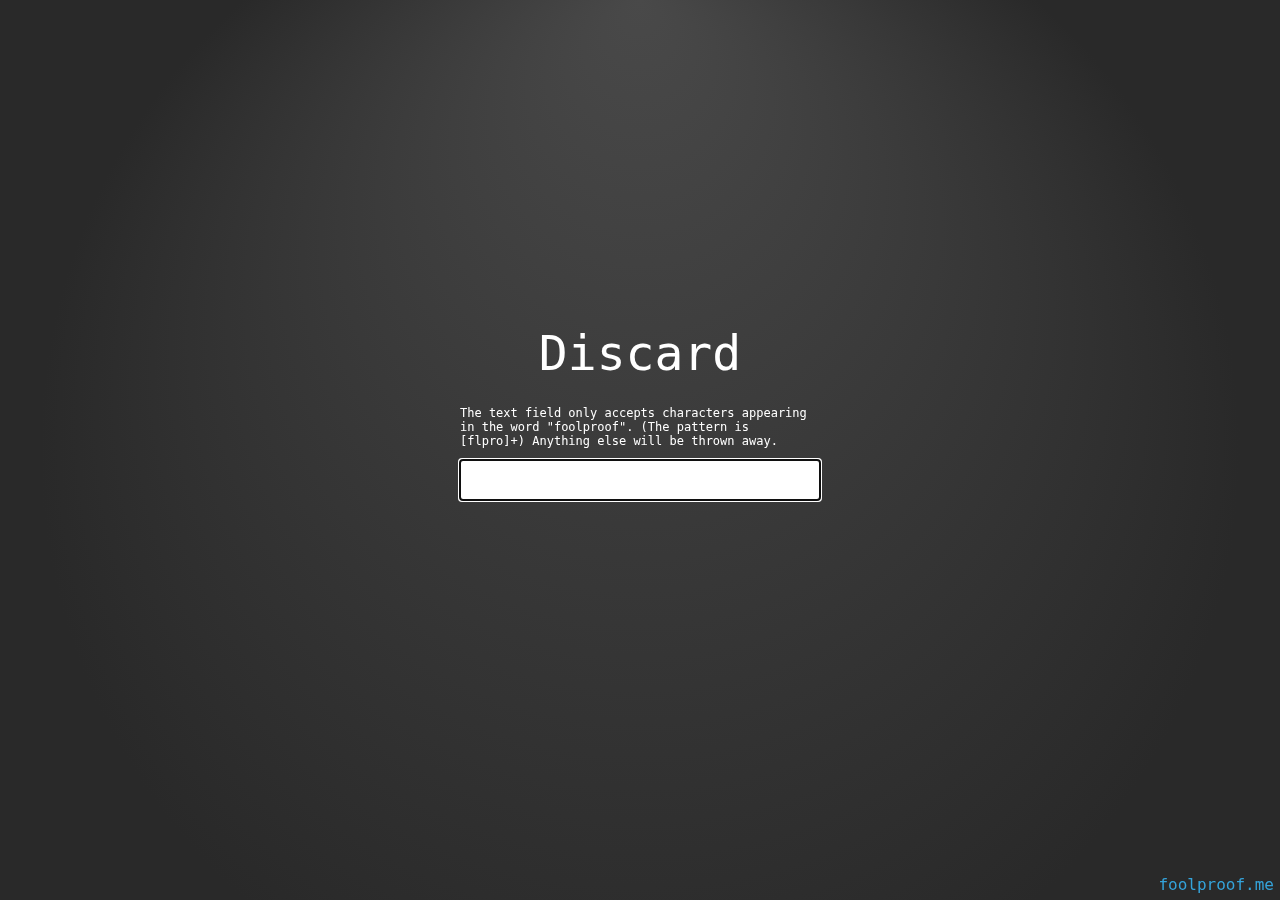
<file: index.html>
<!DOCTYPE HTML>
<html>
<head>
	<meta charset="UTF-8">
	<title>Discard invalid input</title>
	<script src="js/jquery.min.js"></script>
	<link rel="stylesheet" title="csse" type="text/css" href="css/discard2.css">
</head>
<body>
<div class="ui-container">
	<h1 id="cascade">Discard</h1>
	<p>The text field only accepts characters appearing in the word "foolproof". (The pattern is <code class="pattern">[flpro]+</code>) Anything else will be thrown away.</p>
	<div id="input-container">
		<input type="text" autofocus id="input" maxlength="23" pattern="[flpro]+">
		<span id="output"></span>
		<input type="submit" id="clear" class="hide" value="Clear">
		<div class="illegal-container">
			<span style="" class="illegal hide">
				<span></span>
			</span>
		</div>
	</div>
</div>
<div id="footer">
	<a href="http://foolproof.me">foolproof.me</a>
</div>


<script type="text/javascript" charset="utf-8">

	$(document).ready(function() {
		var last_good_value = '';

		illegal_container = $('.illegal-container').remove();

		$('#clear').live('click', function(event) {
			last_good_value = '';
			$('#input').val('');
			$('#output').text('');
			$('#input')[0].focus();
			$(this).removeClass('show')
		});

		$('#input').live('change, input', function(event) {
			if ($(this).val() == '') {
				$('#clear').removeClass('show');
			}
			else {
				$('#clear').addClass('show');
			};


			var input = $(this).val();
			var new_input = input.replace(last_good_value, '');

			if ($(this)[0].validity.valid == false || $(this).val().length > $(this).attr('maxlength') - 1){
				var new_clone = illegal_container.clone();
				var illegal = new_clone.children();

				new_clone.css({
				  position: 'absolute',
				  top: '6px',
				  left: $('#output').outerWidth(),
				  zIndex: '40'
				});

				$('#input-container').append( new_clone );
				illegal.removeClass('hide').children().text( new_input );
				setTimeout(function() {
					illegal.addClass('animate');
				}, 100);
				setTimeout(function () {
					new_clone.css('z-index', '3')
				}, 250);
				setTimeout(function() {
					illegal.removeClass('animate').addClass('hide');
					new_clone.remove();
				}, 500);

				$(this).val(last_good_value);
				$('#input').blur();
				setTimeout(function(){
					$('#input').focus();
				}, 100);
			}
			else {
				last_good_value = $(this).val();
				$('#output').text(last_good_value);
			}

		});

	});

</script>

</body>
</html>
</file>
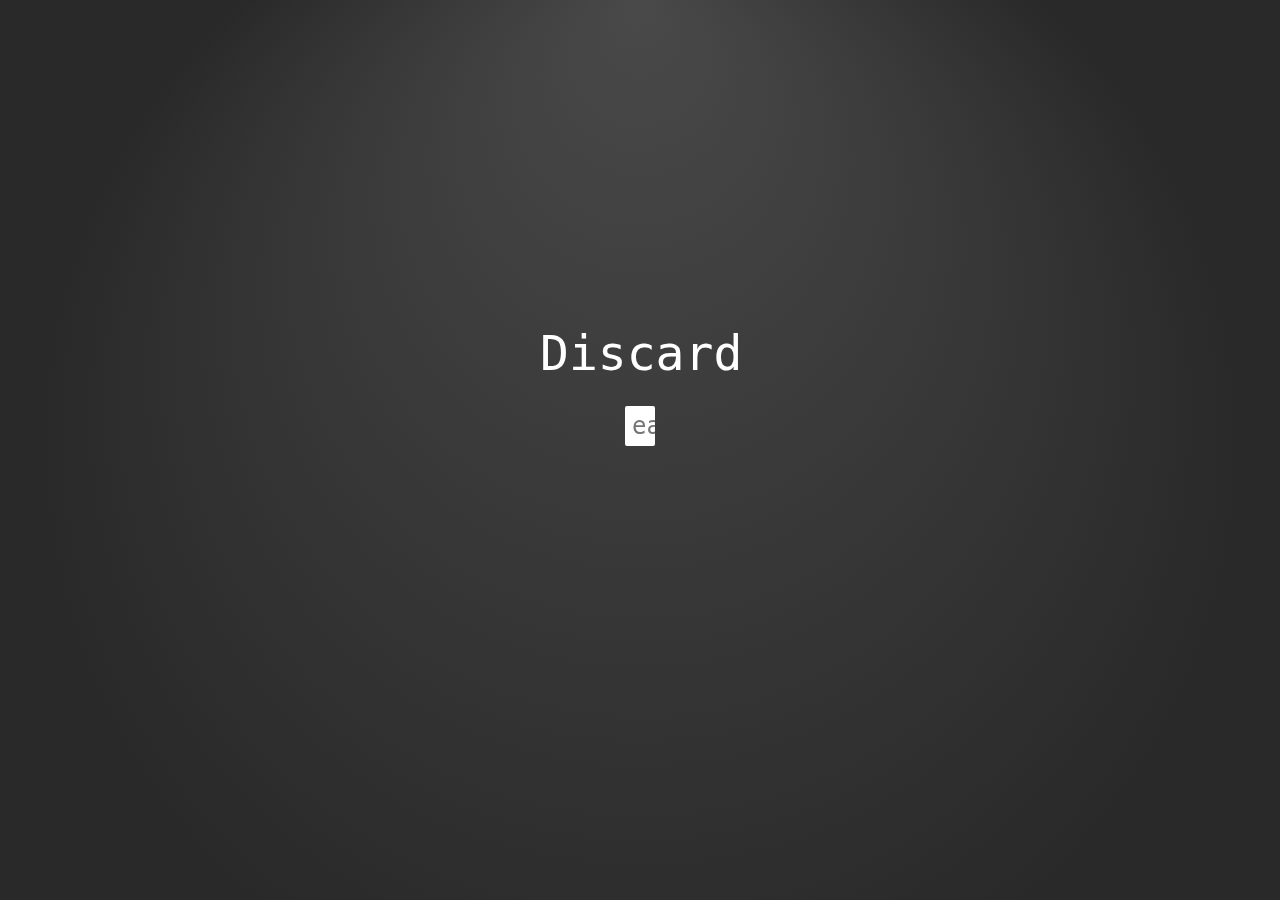
<file: index.old1.html>
<!DOCTYPE HTML>
<html>
<head>
	<meta charset="UTF-8">
	<title>Discard invalid input</title>
	<script src="js/jquery.min.js"></script>
	<link rel="stylesheet" title="csse" type="text/css" href="css/discard.css">
	
	<script src="js/less.js" type="text/javascript"></script>

</head>
<body>
<div class="ui-container">
	<h1 id="cascade">Discard</h1>
	<input type="text" size="2" placeholder="easter" id="show_illegal" style="width: 30px; margin:auto;">
<div class="illegal-container">
	<span style="" class="illegal hide">
		<span></span>
	</span>
</div>
</div>


<script type="text/javascript" charset="utf-8">

	$(document).ready(function() {

		illegal_container = $('.illegal-container').remove();

		document.getElementById("show_illegal").focus();

		$('#show_illegal').live('keydown', function(event) {
			$('#show_illegal').val('');
		});

		$('#show_illegal').live('input', function(event) {
			var new_clone = illegal_container.clone();
			var illegal = new_clone.children();
			
			$('.ui-container').append( new_clone );
			illegal.removeClass('hide').children().text( $(this).val() );
			setTimeout(function() {
				illegal.addClass('animate');
			}, 100);
			setTimeout(function() {
				illegal.removeClass('animate').addClass('hide');
				//console.log(illegal[0]);
				new_clone.remove();
			}, 500);
			$('#show_illegal').attr('value', '')
		});

	});

</script>

</body>
</html>
</file>
<file: css/discard2.css>
* {
	-webkit-box-sizing: border-box;
	-moz-box-sizing: border-box;
	box-sizing: border-box;
}
html, body {
	font-family: Andale Mono, monospace;
	margin: 0;
	padding: 0;
	height: 100%;
	-webkit-box-sizing: border-box;
	-moz-box-sizing: border-box;
	box-sizing: border-box;
	-webkit-font-smoothing: antialiased;
}
body {
	color: white;
	background: #292929;
	background: #292929 -webkit-gradient(radial, 50% 0%, 0, 50% 50%, 600, from(#494949), to(#292929));
	background-repeat: no-repeat;
}
a {
	text-decoration: none;
	color: hsl(200, 69%, 53%);
}
h1 {
	color: white;
	font-weight: normal;
	margin: 25px auto;
	text-align: center;
	font-size: 48px;
}
p {
	text-align: left;
	font-size: 12px;
}

.ui-container {
	text-align: center;
	position: fixed;
	top: 50%;
	left: 50%;
	width: 360px;
	height: 200px;
	margin-top: -150px;
	margin-left: -180px;
	font-size: 24px;
}
input, button {
  -webkit-font-smoothing: antialiased;
}
#input-container {
	height: 50px;
	position: relative;
	text-align: center;
}
#input, #output {
	font-family: inherit;
	white-space: pre;
	position: absolute;
	top: 0px;
	left: 0px;
	-webkit-box-sizing: border-box;
	-moz-box-sizing: border-box;
	box-sizing: border-box;
	width: 100%;
	display: block;
	border-radius: 2px;anemri
	font-family: Andale Mono, monospace;
	font-size: 12px;
	line-height: 25px;
	padding: 0px 0px 0px 7px;
	border: none;
	font-size: 24px;
	height: 40px;
	background: white;
	color: black;
	text-align: left;
	z-index: 20;
}
#input:invalid {
	background: red;
	color: orange;
}
#output {
	visibility: hidden;
	z-index: 10;
	width: auto;
	float: left;
}
#clear {
	background: url(../img/x.png);
	opacity: .5;
	background-position: center;
	border: none;
	border-radius: 200px;
	width: 36px;
	height: 36px;
	margin: 2px 0px 2px 2px;
	color: transparent;
	padding: 0px;
	overflow: hidden;
	position: absolute;
	top: 0px;
	right: 0px;
	z-index: 60;
	
	display: none;
}
#clear.show {
	display: block;
}
.illegal-container {
}
.illegal, .illegal span {
	color: hsl(8, 87%, 42%);
	display: inline-block;
}
.debug * {
	outline: 1px solid green;
}

.illegal {
	opacity: 1;
}

.illegal span {
}

.hide {
	display: none;
}

.illegal.animate, .illegal.animate span {
	-webkit-animation-duration: .5s;
	-webkit-animation-iteration-count: 1;
}
.illegal.animate {
	position: relative;
	-webkit-animation-name: illegal-outer;
	-webkit-animation-timing-function: ease-out;
	-webkit-transform-origin: center right;
	-webkit-animation-fill-mode: forwards;
}
.illegal.animate span {
	-webkit-animation-name: illegal-inner;
	-webkit-animation-timing-function: linear;
	-webkit-animation-fill-mode: forwards;
}


@-webkit-keyframes illegal-outer {
	from {
		-webkit-transform: translateY(0px);
		-webkit-animation-timing-function: cubic-bezier(0, 0, 0, 1);
	}
	25% {
		-webkit-transform: translateY(-60px);
		-webkit-animation-timing-function: cubic-bezier(0, 0, 1, 0);
	}
	49% {
		-webkit-transform: translateY(00px);
	}
	50% {
		-webkit-transform: translateY(-6px);
		-webkit-animation-timing-function: cubic-bezier(0, 0, 0, 1);
	}
	75% {
		-webkit-transform: translateY(60px);
	}
	to {
		-webkit-transform: translateY(60px);
	}
}

@-webkit-keyframes illegal-inner {
	from {
		opacity: 1;
		-webkit-transform: translateX(0px) scale(1) rotate(0deg);
	}
	50% {
		opacity: .5;
		-webkit-transform: translateX(40px) scale(.4) rotate(80deg);
	}
	60% {
		opacity: 0;
		-webkit-transform: translateX(48px) scale(0) rotate(100deg);
	}
	to {
		opacity: 0;
		-webkit-transform: translateX(80px) scale(1) rotate(0deg);
	}
}

#footer {
	position: fixed;
	bottom: 6px;
	right: 6px;
}











/* yes, the animations are defined three times separately, because it's just painful to read and keep in sync every single property repeated three times on the spot */



.illegal.animate, .illegal.animate span {
	-moz-animation-duration: .5s;
	-moz-animation-iteration-count: 1;
}
.illegal.animate {
	position: relative;
	-moz-animation-name: illegal-outer;
	-moz-animation-timing-function: ease-out;
	-moz-transform-origin: center right;
	-moz-animation-fill-mode: forwards;
}
.illegal.animate span {
	-moz-animation-name: illegal-inner;
	-moz-animation-timing-function: linear;
	-moz-animation-fill-mode: forwards;
}


@-moz-keyframes illegal-outer {
	from {
		-moz-transform: translateY(0px);
		-moz-animation-timing-function: cubic-bezier(0, 0, 0, 1);
	}
	25% {
		-moz-transform: translateY(-60px);
		-moz-animation-timing-function: cubic-bezier(0, 0, 1, 0);
	}
	49% {
		-moz-transform: translateY(00px);
	}
	50% {
		-moz-transform: translateY(-6px);
		-moz-animation-timing-function: cubic-bezier(0, 0, 0, 1);
	}
	75% {
		-moz-transform: translateY(60px);
	}
	to {
		-moz-transform: translateY(60px);
	}
}

@-moz-keyframes illegal-inner {
	from {
		opacity: 1;
		-moz-transform: translateX(0px) scale(1) rotate(0deg);
	}
	50% {
		opacity: .5;
		-moz-transform: translateX(40px) scale(.4) rotate(80deg);
	}
	60% {
		opacity: 0;
		-moz-transform: translateX(48px) scale(0) rotate(100deg);
	}
	to {
		opacity: 0;
		-moz-transform: translateX(80px) scale(1) rotate(0deg);
	}
}









.illegal.animate, .illegal.animate span {
	animation-duration: .5s;
	animation-iteration-count: 1;
}
.illegal.animate {
	position: relative;
	animation-name: illegal-outer;
	animation-timing-function: ease-out;
	transform-origin: center right;
	animation-fill-mode: forwards;
}
.illegal.animate span {
	animation-name: illegal-inner;
	animation-timing-function: linear;
	animation-fill-mode: forwards;
}


@keyframes illegal-outer {
	from {
		transform: translateY(0px);
		animation-timing-function: cubic-bezier(0, 0, 0, 1);
	}
	25% {
		transform: translateY(-60px);
		animation-timing-function: cubic-bezier(0, 0, 1, 0);
	}
	49% {
		transform: translateY(00px);
	}
	50% {
		transform: translateY(-6px);
		animation-timing-function: cubic-bezier(0, 0, 0, 1);
	}
	75% {
		transform: translateY(60px);
	}
	to {
		transform: translateY(60px);
	}
}

@keyframes illegal-inner {
	from {
		opacity: 1;
		transform: translateX(0px) scale(1) rotate(0deg);
	}
	50% {
		opacity: .5;
		transform: translateX(40px) scale(.4) rotate(80deg);
	}
	60% {
		opacity: 0;
		transform: translateX(48px) scale(0) rotate(100deg);
	}
	to {
		opacity: 0;
		transform: translateX(80px) scale(1) rotate(0deg);
	}
}
</file>
<file: css/discard.css>
* {
	-webkit-box-sizing: border-box;
	-moz-box-sizing: border-box;
	box-sizing: border-box;
}
html, body {
	font-family: Andale Mono, monospace;
	margin: 0;
	padding: 0;
	height: 100%;
	-webkit-box-sizing: border-box;
	-moz-box-sizing: border-box;
	box-sizing: border-box;
}
body {
	color: white;
	background: #292929;
	background: #292929 -webkit-gradient(radial, 50% 0%, 0, 50% 50%, 600, from(#494949), to(#292929));
	background-repeat: no-repeat;

}
a {
	color: hsl(200, 69%, 53%);
}
h1 {
	color: white;
	font-weight: normal;
	margin: 25px auto;
	text-align: center;
	font-size: 48px;
}
h2, h3, h4, h5, h6 {
	margin: 0px;
	padding: 0px;
	font-weight: normal;
	font-style: normal;
}
h2 {
	text-transform: uppercase;
	font-weight: normal;
	display: block;
	margin: 0px;
	padding: 0px;
}
code {
	font-family: inherit;
}
textarea, input[type=text],
input[type=url],
input[type=file] {
	-webkit-box-sizing: border-box;
	-moz-box-sizing: border-box;
	box-sizing: border-box;
	height: auto;
	width: 100%;
	display: block;
	border-radius: 2px;
	font-family: Andale Mono, monospace;
	font-size: 12px;
	line-height: 25px;
	padding: 0px 0px 0px 3px;
	border: none;
/*	-webkit-box-shadow:
		inset 0px 2px 3px hsla(0,0%,0%,.3),
		inset 0px 0px 1px hsla(0,0%,0%,.5);
*/
}
textarea:focus,
input[type=text]:focus,
input[type=url]:focus,
input[type=file]:focus {
	outline: none;
}
input[type=submit] {
	border: none;
	float: right;
	border-radius: 2px;
	display: block;
	font: inherit;
	line-height: 23px;
	padding: 0 5px;
	margin: 1px 0px 1px 0px;
	position: relative;
	top: -25px;
	right: 1px;
	width: 60px;
	-webkit-transition: all .33s linear;
	background: hsl(200, 69%, 53%);
	color: #fff;
}
input[type=submit]:hover,
input[type=file]:hover {
	-webkit-transition: all .15s ease-in-out;
}
input[type=submit]:active,
input[type=file]:active {
	color: #666;
	background: transparent;
	//background: #292929 -webkit-gradient(linear, left top, right top, from(black), to(white));
	-webkit-transition: all .15s ease-in-out;
}
input[type=submit].loading {
	color: transparent;
	background: transparent;
	-webkit-transition: all .33s ease-in-out;
}

.ui-container {
	position: fixed;
	top: 50%;
	left: 50%;
	width: 200px;
	height: 200px;
	margin-top: -150px;
	margin-left: -100px;
	font-size: 24px;
}

#show_illegal {
	font-size: 24px;
	height: 40px;
	width: 60px;
	padding-left: 7px;
	text-align: left;

}
.illegal-container {
	text-align: center;
	width: 60px;
	margin: auto;
	margin-top: -35px;
	position: relative;
	left: -1px;
}
.illegal, .illegal span {
	color: hsl(8, 87%, 42%);
	display: inline-block;
}

.illegal {
	position: absolute;
	top: 0px;
	left: 0px;
	width: 60px;
	margin: auto;
	display: block;
	opacity: 1;
}

.illegal span {
}

.illegal.hide {
	display: none;
}

.illegal.animate, .illegal.animate span {
	-webkit-animation-duration: .5s;
	-webkit-animation-iteration-count: 1;
}
.illegal.animate {
	-webkit-animation-name: illegal-outer;
	-webkit-animation-timing-function: ease-out;
	-webkit-transform-origin: center right;
	-webkit-animation-fill-mode: forwards;
}
.illegal.animate span {
	-webkit-animation-name: illegal-inner;
	-webkit-animation-timing-function: linear;
	-webkit-animation-fill-mode: forwards;
}

.help {
	margin-top: 6px;
	opacity: .3;
}
.help dt, .help dd {
	display: block;
	margin: 0px;
	padding: 0px;
	float: left;
	line-height: 12px;
	padding-top: 1px;
	padding-left: 3px;
}
.help dt {
	clear: left;
	font-size: 10px;
}
.help dd {
	text-transform: capitalize;
	font-size: 10px;
}


@-webkit-keyframes illegal-outer {
	from {
		-webkit-transform: translateY(0px);
		-webkit-animation-timing-function: cubic-bezier(0, 0, 0, 1);
	}
	25% {
		-webkit-transform: translateY(-60px);
		-webkit-animation-timing-function: cubic-bezier(0, 0, 1, 0);
	}
	49% {
		-webkit-transform: translateY(00px);
	}
	50% {
		-webkit-transform: translateY(-6px);
		-webkit-animation-timing-function: cubic-bezier(0, 0, 0, 1);
	}
	75% {
		-webkit-transform: translateY(60px);
	}
	to {
		-webkit-transform: translateY(60px);
	}
}

@-webkit-keyframes illegal-inner {
	from {
		opacity: 1;
		-webkit-transform: translateX(0px) scale(1) rotate(0deg);
	}
	50% {
		opacity: .5;
		-webkit-transform: translateX(40px) scale(.4) rotate(80deg);
	}
	60% {
		opacity: 0;
		-webkit-transform: translateX(48px) scale(0) rotate(100deg);
	}
	to {
		opacity: 0;
		-webkit-transform: translateX(80px) scale(1) rotate(0deg);
	}
}
</file>
